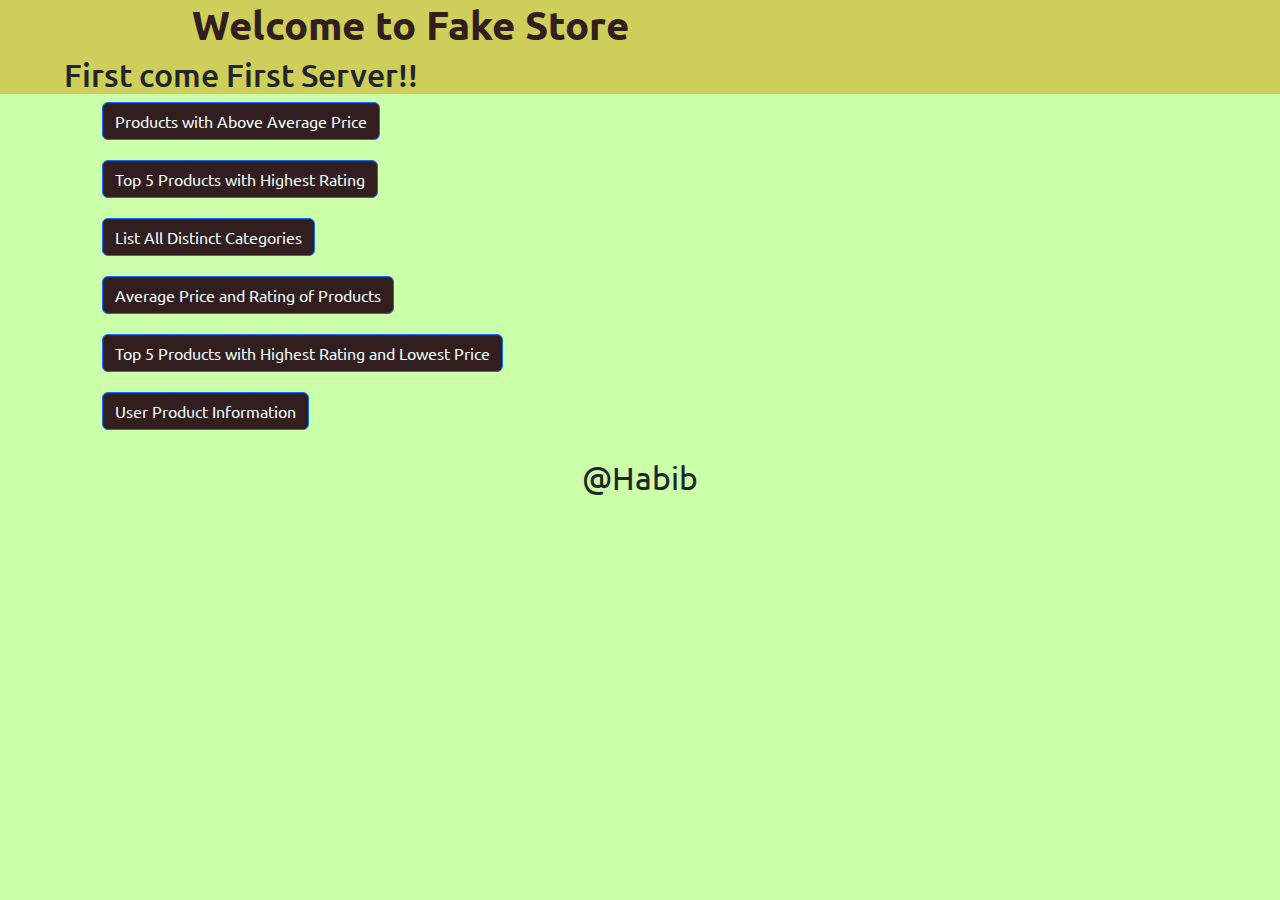
<file: index.html>
<!DOCTYPE html>
<html>

<head>
  <title>Fake Store</title>

  <!-- Fonts -->
  <link rel="preconnect" href="https://fonts.googleapis.com">
  <link rel="preconnect" href="https://fonts.gstatic.com" crossorigin>
  <link
    href="https://fonts.googleapis.com/css2?family=Montserrat:wght@700&family=Ubuntu:ital,wght@1,300;1,400&display=swap"
    rel="stylesheet">

  <!-- Bootstrap and StyleSheet  -->

  <link href="https://cdn.jsdelivr.net/npm/bootstrap@5.3.0/dist/css/bootstrap.min.css" rel="stylesheet">
  

</head>

<body>
<style>
  body {
    font-family: 'Montserrat', sans-serif;
    font-family: 'Ubuntu', sans-serif;
    font-size: 2rem;
    background-color: #CBFFA9;
}
h1 {
    margin-left: 15%;
    color: #321E1E;
    font-weight: bolder;
}
h2 {
    margin-left: 5%;
}
.header {
    background-color: #CECE5A;
 
}

.items {
    margin-top: 15%;
    margin: 20px;
    display: flow-root;
    color:azure;
    background-color: #321E1E;
    
}
footer {
    text-align: center;
    margin: 0;
}
</style>

  <div class="header">


    <h1>Welcome to Fake Store</h1>
    <h2>First come First Server!!</h2>

  </div>
  <div id="productInfo" class="container"></div>

  <div class="container mt-2">
    <button onclick="displayProductsAboveAvgPrice()" class="btn btn-primary mt-2 items">Products with Above
      Average Price</button>
    <button onclick="displayTopRatedProducts()" class="btn btn-primary mt-2 items">Top 5 Products with Highest
      Rating</button>
    <button onclick="displayCategories()" class="btn btn-primary mt-2 items">List All Distinct Categories</button>
    <button onclick="displayAveragePriceAndRating()" class="btn btn-primary mt-2 items">Average Price and
      Rating of Products</button>
    <button onclick="displayTopRatedAndLowestPricedProducts()" class="btn btn-primary mt-2 items">Top 5 Products
      with Highest Rating and Lowest Price</button>
    <button onclick="displayUserProductInfo()" class="btn btn-primary mt-2 items">User Product
      Information</button>
  </div>

  <div id="productInfo" class="container mt-4"></div>

  <script >
    async function fetchJSON(url) {
    const response = await fetch(url);
    const data = await response.json();
    return data;
  }

  async function fetchProducts() {
    return fetchJSON('https://fakestoreapi.com/products');
  }

  async function fetchUsers() {
    return fetchJSON('https://fakestoreapi.com/users');
  }

  async function getProductsWithAboveAvgPrice() {
    const products = await fetchProducts();
    const prices = products.map(product => product.price);
    const averagePrice = prices.reduce((total, price) => total + price, 0) / prices.length;
    const aboveAvgProducts = products.filter(product => product.price > averagePrice);
    return aboveAvgProducts;
  }

  async function getTopRatedProducts() {
    const products = await fetchProducts();
    products.sort((a, b) => b.rating - a.rating);
    return products.slice(0, 5);
  }

  async function getAllCategories() {
    const products = await fetchProducts();
    const categories = [...new Set(products.map(product => product.category))];
    return categories;
  }

  async function getAveragePriceAndRating() {
    const products = await fetchProducts();
    const prices = products.map(product => product.price);
    const ratings = products.map(product => product.rating);
    const averagePrice = prices.reduce((total, price) => total + price, 0) / prices.length;
    const averageRating = ratings.reduce((total, rating) => total + rating, 0) / ratings.length;
    return { averagePrice, averageRating };
  }

  async function getTopRatedAndLowestPricedProducts() {
    const products = await fetchProducts();
    products.sort((a, b) => b.rating - a.rating || a.price - b.price);
    return products.slice(0, 5);
  }

  async function getUserProductInfo() {
    const [products, users] = await Promise.all([fetchProducts(), fetchUsers()]);

    const userProductInfo = users.map(user => {
      const userProducts = products.filter(product => product.userId === user.id);
      const totalBill = userProducts.reduce((total, product) => total + product.price, 0);

      return {
        name: user.name,
        email: user.email,
        city: user.address.city,
        products: userProducts.map(product => product.title),
        prices: userProducts.map(product => product.price),
        totalBill,
      };
    });

    return userProductInfo;
  }

  async function displayProductsAboveAvgPrice() {
    const aboveAvgProducts = await getProductsWithAboveAvgPrice();

    const productInfoDiv = document.getElementById('productInfo');
    const productHtml = aboveAvgProducts.map(product => `<div class="card mb-3">${product.title} - $${product.price}</div>`).join('');
    productInfoDiv.innerHTML = productHtml;
  }


  async function displayTopRatedProducts() {
    const topRatedProducts = await getTopRatedProducts();

    const productInfoDiv = document.getElementById('productInfo');
    const productHtml = topRatedProducts.map(product => `<div class="card mb-3">${product.title} - Rating: ${product.rating}</div>`).join('');
    productInfoDiv.innerHTML = productHtml;
  }

  async function displayCategories() {
    const categories = await getAllCategories();

    const productInfoDiv = document.getElementById('productInfo');
    const categoryHtml = categories.map(category => `<div class="card mb-3">${category}</div>`).join('');
    productInfoDiv.innerHTML = categoryHtml;
  }

  async function displayAveragePriceAndRating() {
    const { averagePrice, averageRating } = await getAveragePriceAndRating();

    const productInfoDiv = document.getElementById('productInfo');
    const infoHtml = `
      <div class="card mb-3">Average Price: $${averagePrice.toFixed(2)}</div>
      <div class="card mb-3">Average Rating: ${averageRating.toFixed(2)}</div>
    `;
    productInfoDiv.innerHTML = infoHtml;
  }

  async function displayTopRatedAndLowestPricedProducts() {
    const topRatedAndLowestPricedProducts = await getTopRatedAndLowestPricedProducts();

    const productInfoDiv = document.getElementById('productInfo');
    const productHtml = topRatedAndLowestPricedProducts.map(product => `<div class="card mb-3">${product.title} - Rating: ${product.rating} - Price: $${product.price}</div>`).join('');
    productInfoDiv.innerHTML = productHtml;
  }

  async function displayUserProductInfo() {
    const userProductInfo = await getUserProductInfo();
    const userInfoDiv = document.getElementById('productInfo');

    const userInfoHtml = userProductInfo.map(user => `
      <div class="card mb-3">
        <div class="card-header">${user.name}</div>
        <div class="card-body">
          <p class="card-text">Email: ${user.email}</p>
          <p class="card-text">City: ${user.city}</p>
          <ul class="list-group">
            ${user.products.map((product, index) => `<li class="list-group-item">${product} - $${user.prices[index]}</li>`).join('')}
          </ul>
          <p class="card-text">Total Bill: $${user.totalBill}</p>
        </div>
      </div>
    `).join('');

    userInfoDiv.innerHTML = userInfoHtml;
  }

  </script>
</body>
<footer>
  <p>@Habib</p>
</footer>

</html>
</file>
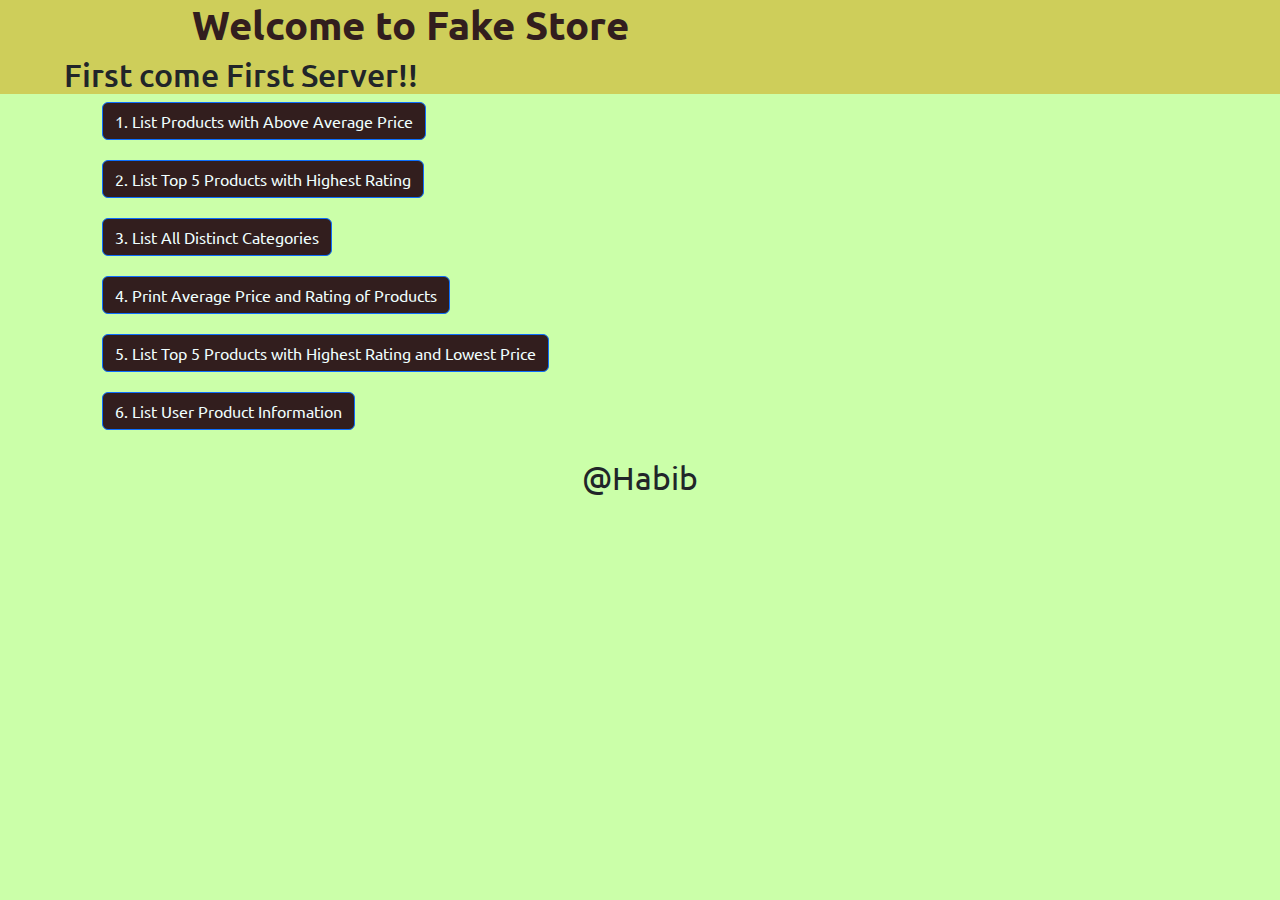
<file: boot.html>
<!DOCTYPE html>
<html>

<head>
  <title>Fake Store</title>
  <!-- Fonts -->
  <link rel="preconnect" href="https://fonts.googleapis.com">
  <link rel="preconnect" href="https://fonts.gstatic.com" crossorigin>
  <link
    href="https://fonts.googleapis.com/css2?family=Montserrat:wght@700&family=Ubuntu:ital,wght@1,300;1,400&display=swap"
    rel="stylesheet">

  <link href="https://cdn.jsdelivr.net/npm/bootstrap@5.3.0/dist/css/bootstrap.min.css" rel="stylesheet">
  <link rel="stylesheet" href="styles.css">

</head>

<body>
  <div class="header">

    
      <h1>Welcome to Fake Store</h1>
      <h2>First come First Server!!</h2>
    
  </div>
  <div id="productInfo" class="container"></div>

  <div class="container mt-2">
    <button onclick="displayProductsAboveAvgPrice()" class="btn btn-primary mt-2 items">1. List Products with Above
      Average Price</button>
    <button onclick="displayTopRatedProducts()" class="btn btn-primary mt-2 items">2. List Top 5 Products with Highest
      Rating</button>
    <button onclick="displayCategories()" class="btn btn-primary mt-2 items">3. List All Distinct Categories</button>
    <button onclick="displayAveragePriceAndRating()" class="btn btn-primary mt-2 items">4. Print Average Price and
      Rating of Products</button>
    <button onclick="displayTopRatedAndLowestPricedProducts()" class="btn btn-primary mt-2 items">5. List Top 5 Products
      with Highest Rating and Lowest Price</button>
    <button onclick="displayUserProductInfo()" class="btn btn-primary mt-2 items">6. List User Product
      Information</button>
  </div>

  <div id="productInfo" class="container mt-4"></div>

  <script>
    async function fetchJSON(url) {
      const response = await fetch(url);
      const data = await response.json();
      return data;
    }

    async function fetchProducts() {
      return fetchJSON('https://fakestoreapi.com/products');
    }

    async function fetchUsers() {
      return fetchJSON('https://fakestoreapi.com/users');
    }

    async function getProductsWithAboveAvgPrice() {
      const products = await fetchProducts();
      const prices = products.map(product => product.price);
      const averagePrice = prices.reduce((total, price) => total + price, 0) / prices.length;
      const aboveAvgProducts = products.filter(product => product.price > averagePrice);
      return aboveAvgProducts;
    }

    async function getTopRatedProducts() {
      const products = await fetchProducts();
      products.sort((a, b) => b.rating - a.rating);
      return products.slice(0, 5);
    }

    async function getAllCategories() {
      const products = await fetchProducts();
      const categories = [...new Set(products.map(product => product.category))];
      return categories;
    }

    async function getAveragePriceAndRating() {
      const products = await fetchProducts();
      const prices = products.map(product => product.price);
      const ratings = products.map(product => product.rating);
      const averagePrice = prices.reduce((total, price) => total + price, 0) / prices.length;
      const averageRating = ratings.reduce((total, rating) => total + rating, 0) / ratings.length;
      return { averagePrice, averageRating };
    }

    async function getTopRatedAndLowestPricedProducts() {
      const products = await fetchProducts();
      products.sort((a, b) => b.rating - a.rating || a.price - b.price);
      return products.slice(0, 5);
    }

    async function getUserProductInfo() {
      const [products, users] = await Promise.all([fetchProducts(), fetchUsers()]);

      const userProductInfo = users.map(user => {
        const userProducts = products.filter(product => product.userId === user.id);
        const totalBill = userProducts.reduce((total, product) => total + product.price, 0);

        return {
          name: user.name,
          email: user.email,
          city: user.address.city,
          products: userProducts.map(product => product.title),
          prices: userProducts.map(product => product.price),
          totalBill,
        };
      });

      return userProductInfo;
    }

    async function displayProductsAboveAvgPrice() {
      const aboveAvgProducts = await getProductsWithAboveAvgPrice();

      const productInfoDiv = document.getElementById('productInfo');
      const productHtml = aboveAvgProducts.map(product => `<div class="card mb-3">${product.title} - $${product.price}</div>`).join('');
      productInfoDiv.innerHTML = productHtml;
    }


    async function displayTopRatedProducts() {
      const topRatedProducts = await getTopRatedProducts();

      const productInfoDiv = document.getElementById('productInfo');
      const productHtml = topRatedProducts.map(product => `<div class="card mb-3">${product.title} - Rating: ${product.rating}</div>`).join('');
      productInfoDiv.innerHTML = productHtml;
    }

    async function displayCategories() {
      const categories = await getAllCategories();

      const productInfoDiv = document.getElementById('productInfo');
      const categoryHtml = categories.map(category => `<div class="card mb-3">${category}</div>`).join('');
      productInfoDiv.innerHTML = categoryHtml;
    }

    async function displayAveragePriceAndRating() {
      const { averagePrice, averageRating } = await getAveragePriceAndRating();

      const productInfoDiv = document.getElementById('productInfo');
      const infoHtml = `
        <div class="card mb-3">Average Price: $${averagePrice.toFixed(2)}</div>
        <div class="card mb-3">Average Rating: ${averageRating.toFixed(2)}</div>
      `;
      productInfoDiv.innerHTML = infoHtml;
    }

    async function displayTopRatedAndLowestPricedProducts() {
      const topRatedAndLowestPricedProducts = await getTopRatedAndLowestPricedProducts();

      const productInfoDiv = document.getElementById('productInfo');
      const productHtml = topRatedAndLowestPricedProducts.map(product => `<div class="card mb-3">${product.title} - Rating: ${product.rating} - Price: $${product.price}</div>`).join('');
      productInfoDiv.innerHTML = productHtml;
    }

    async function displayUserProductInfo() {
      const userProductInfo = await getUserProductInfo();
      const userInfoDiv = document.getElementById('productInfo');

      const userInfoHtml = userProductInfo.map(user => `
        <div class="card mb-3">
          <div class="card-header">${user.name}</div>
          <div class="card-body">
            <p class="card-text">Email: ${user.email}</p>
            <p class="card-text">City: ${user.city}</p>
            <ul class="list-group">
              ${user.products.map((product, index) => `<li class="list-group-item">${product} - $${user.prices[index]}</li>`).join('')}
            </ul>
            <p class="card-text">Total Bill: $${user.totalBill}</p>
          </div>
        </div>
      `).join('');

      userInfoDiv.innerHTML = userInfoHtml;
    }

  </script>
</body>
<footer>
  <p>@Habib</p>
</footer>
</html>
</file>
<file: styles.css>
body {
    font-family: 'Montserrat', sans-serif;
    font-family: 'Ubuntu', sans-serif;
    font-size: 2rem;
    background-color: #CBFFA9;
}
h1 {
    margin-left: 15%;
    color: #321E1E;
    font-weight: bolder;
}
h2 {
    margin-left: 5%;
}
.header {
    background-color: #CECE5A;
 
}

.items {
    margin-top: 15%;
    margin: 20px;
    display: flow-root;
    color:azure;
    background-color: #321E1E;
    
}
footer {
    text-align: center;
    margin: 0;
}
</file>
